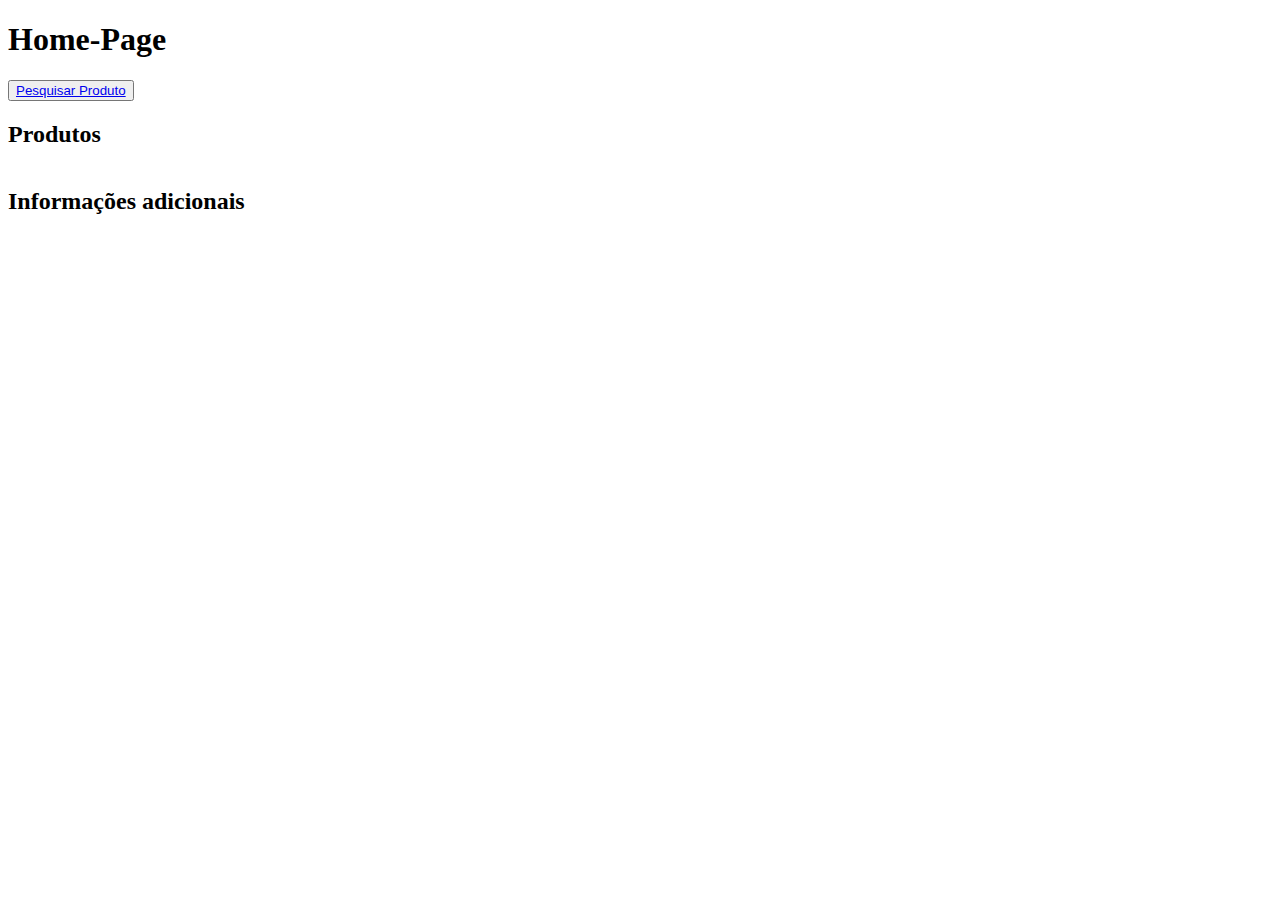
<file: index.html>
<!DOCTYPE html>
<html>
<head>
  <title>Home-Page</title>
  <link rel="stylesheet" type="text/css" href="styles.css">
</head>
<body>
  <h1>Home-Page</h1>

  <button><a href="pesquisa.html">Pesquisar Produto</a></button>

  <section id="produtos-section">
    <h2>Produtos</h2>
    <div id="produtos-container"></div>
  </section>

  <section id="adicional-section">
    <h2>Informações adicionais</h2>
    <ul id="adicional-list"></ul>
  </section>

  <script src="script.js"></script>
</body>
</html>
</file>
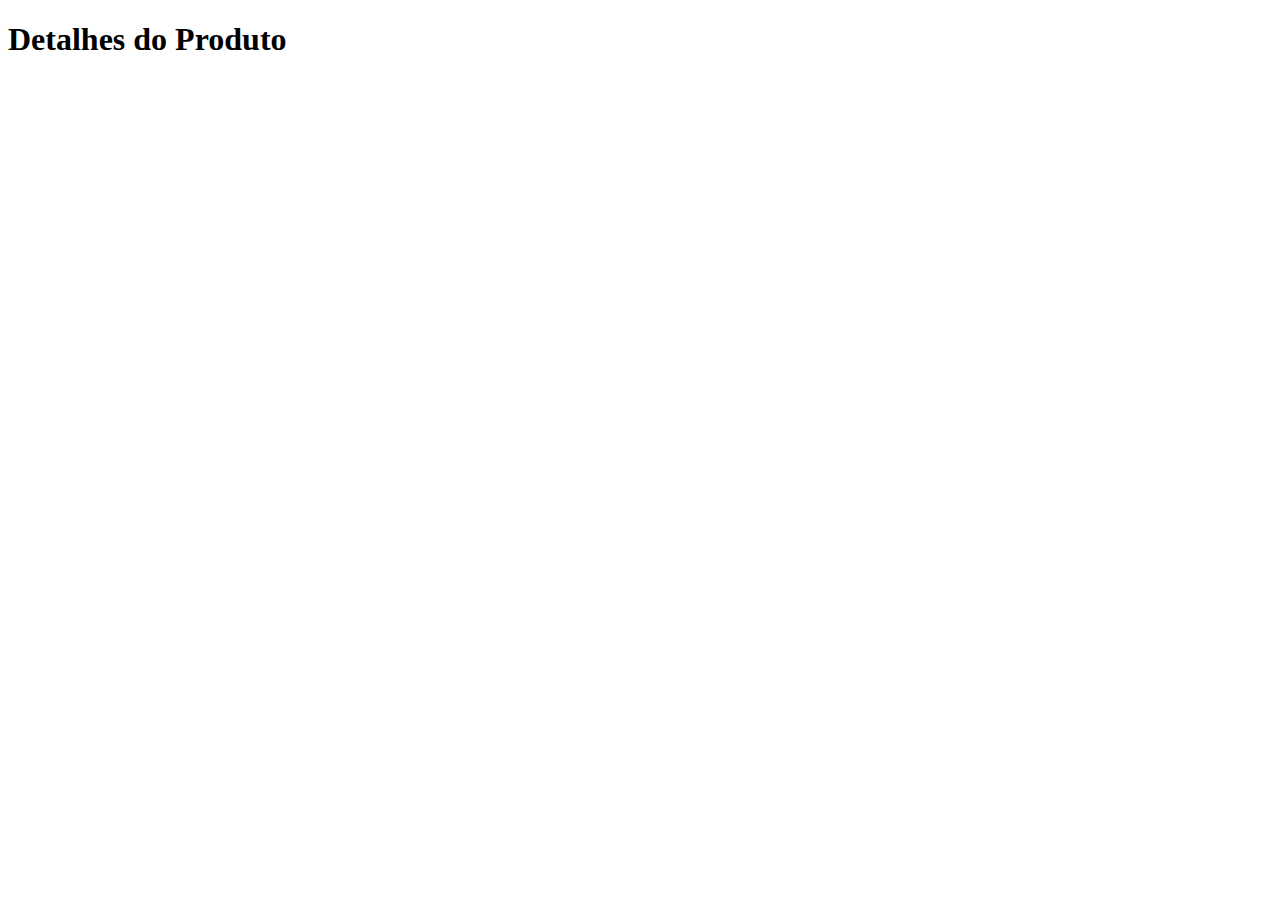
<file: detalhes.html>
<!DOCTYPE html>
<html>
<head>
  <title>Detalhes do Produto</title>
</head>
<body>
  <h1>Detalhes do Produto</h1>

  <div id="detalhes-container"></div>

  <script src="detalhes.js"></script>
</body>
</html>
</file>
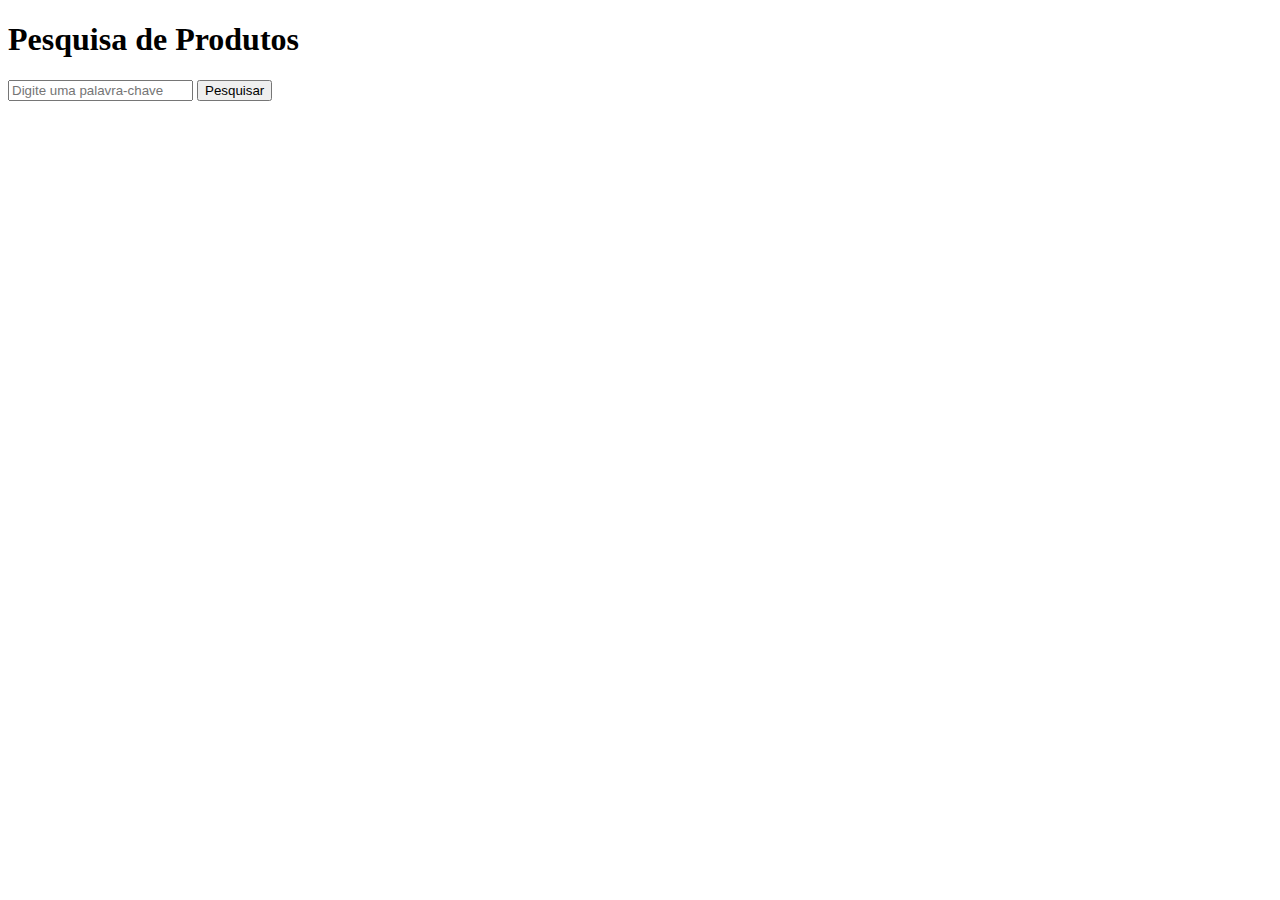
<file: pesquisa.html>
<!DOCTYPE html>
<html>
<head>
  <title>Pesquisa de Produtos</title>
  <link rel="stylesheet" type="text/css" href="styles.css">
</head>
<body>
  <h1>Pesquisa de Produtos</h1>

  <div id="search-form">
    <input type="text" id="search-input" placeholder="Digite uma palavra-chave">
    <button id="search-button">Pesquisar</button>
  </div>

  <div id="results-container"></div>

  <script src="pesquisa.js"></script>
</body>
</html>
</file>
<file: styles.css>
#produtos-section {
    margin-bottom: 20px;
  }
  
  #produtos-container {
    display: flex;
    flex-wrap: wrap;
  }
  
  .produto-card {
    width: 300px;
    margin-right: 20px;
    margin-bottom: 20px;
    padding: 10px;
    border: 1px solid #ccc;
    border-radius: 5px;
  }
  
  .produto-card img {
    width: 50%;
    height: 200px;
    object-fit: cover;
    border-radius: 5px;
  }
  
  .adicional-list-item {
    margin-bottom: 10px;
  }
</file>
